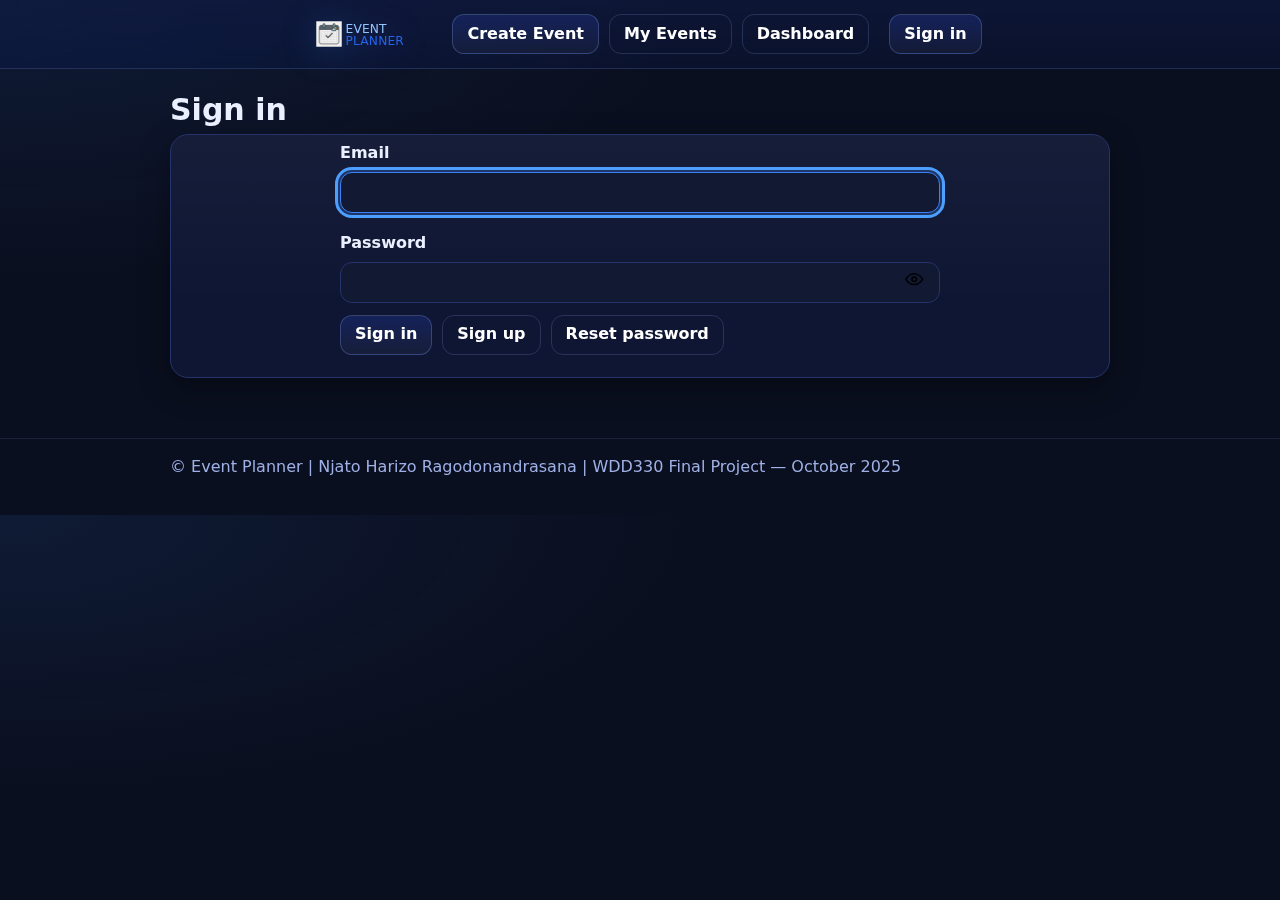
<file: index.html>
<!doctype html>
<html lang="en">
<head>
  <meta charset="utf-8" />
  <title>Redirecting to auth…</title>
  <meta name="viewport" content="width=device-width, initial-scale=1" />
  <!-- Redirection immédiate (fallback sans JS) -->
  <meta http-equiv="refresh" content="0; url=/wdd330-final-event-planner/auth.html?v=20251017">
  <link rel="canonical" href="/wdd330-final-event-planner/auth.html?v=20251017">
  <style>
    html,body{height:100%;margin:0;font:16px/1.4 system-ui,Segoe UI,Roboto,Arial}
    .wrap{min-height:100%;display:grid;place-items:center}
    .card{padding:1rem 1.25rem;border:1px solid #e5e7eb;border-radius:12px;max-width:560px}
    .muted{color:#6b7280}
    a{color:#2563eb;text-decoration:none}
    a:hover{text-decoration:underline}
  </style>
  <script>
    // Redirection robuste côté JS
    (function () {
      var target = "/wdd330-final-event-planner/auth.html?v=20251017";
      try {
        // Si la page est chargée sous un autre chemin, on force le chemin absolu du Project Pages
        if (location.pathname.indexOf("/wdd330-final-event-planner/") !== 0) {
          location.replace("https://dazoantsy.github.io/wdd330-final-event-planner/auth.html?v=20251017");
        } else {
          location.replace(target);
        }
      } catch (_) {
        // Fallback dur (cas CSP / très vieux navigateurs)
        window.location.href = target;
      }
    }());
  </script>
</head>
<body>
  <div class="wrap">
    <div class="card">
      <h1>Redirecting…</h1>
      <p class="muted">You are being redirected to the authentication page.</p>
      <p>
        If nothing happens, click here:
        <a href="/wdd330-final-event-planner/auth.html?v=20251017">Go to sign in / sign up</a>
      </p>
    </div>
  </div>
  <noscript>
    <div class="wrap">
      <div class="card">
        <h1>JavaScript required</h1>
        <p class="muted">Please enable JavaScript and reload. Or use this link:</p>
        <p><a href="/wdd330-final-event-planner/auth.html?v=20251017">Open auth.html</a></p>
      </div>
    </div>
  </noscript>
</body>
</html>
</file>
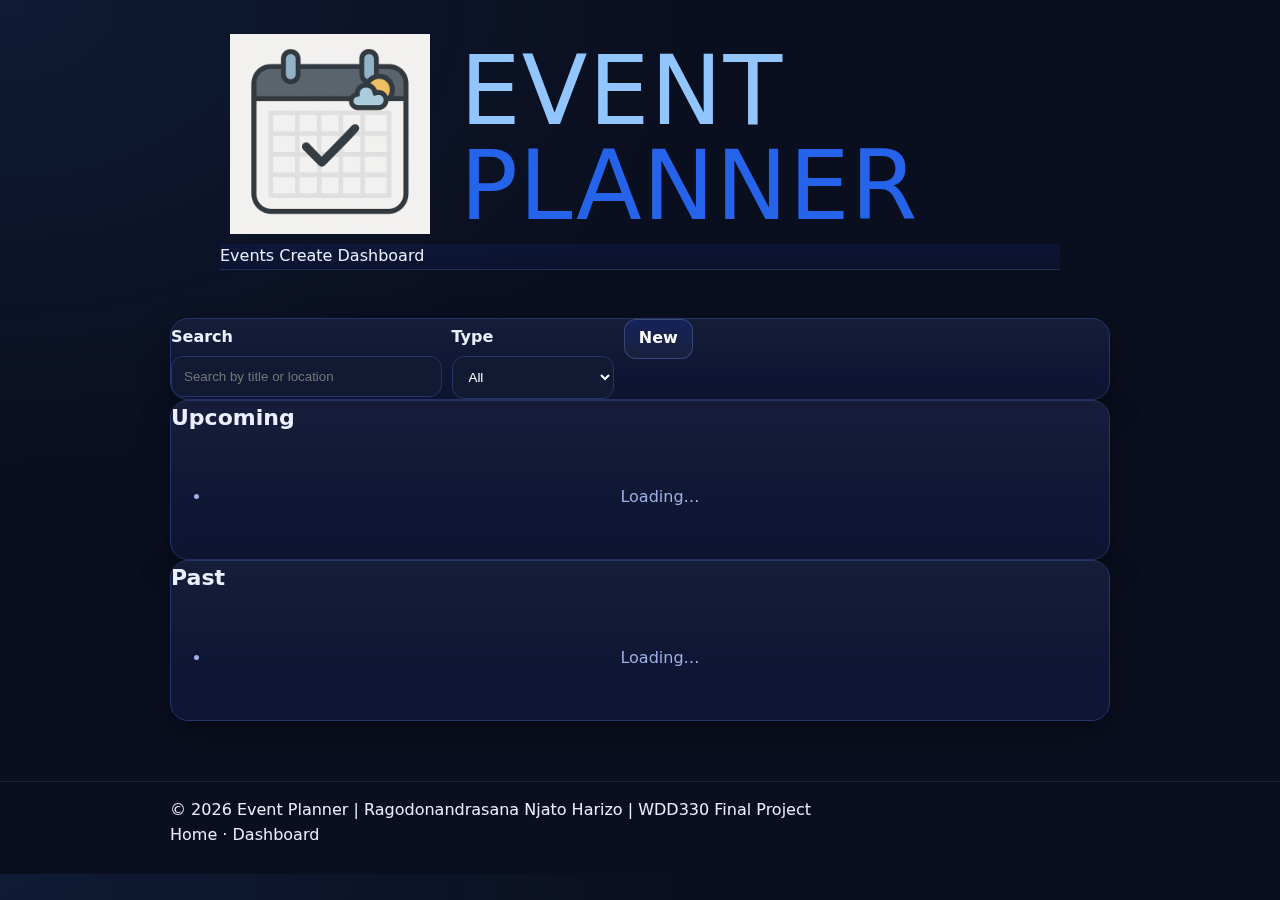
<file: event-planner/index.html>
<!doctype html>
<html lang="en">

<head>
    <meta charset="utf-8" />
    <meta name="viewport" content="width=device-width, initial-scale=1" />
    <title>Event Planner — Events</title>
    <link rel="stylesheet" href="../css/style.css" />
</head>

<body data-partials="../" data-root="">
    <header id="header"></header>

    <main class="container">
        <section class="card">
            <div class="row">
                <label>Search
                    <input id="search" type="search" placeholder="Search by title or location" />
                </label>
                <label>Type
                    <select id="type">
                        <option value="">All</option>
                        <option>Meeting</option>
                        <option>Conference</option>
                        <option>Workshop</option>
                        <option>Personal</option>
                    </select>
                </label>
                <a class="btn" href="./create-event.html">New</a>
            </div>
        </section>

        <section class="card">
            <h2 style="margin-bottom:.25rem">Upcoming</h2>
            <ul id="eventsUpcoming" class="cards">
                <li class="empty">Loading…</li>
            </ul>
        </section>

        <section class="card">
            <h2 style="margin-bottom:.25rem">Past</h2>
            <ul id="eventsPast" class="cards">
                <li class="empty">Loading…</li>
            </ul>
        </section>
    </main>

    <footer id="footer"></footer>
    <script src="../js/headerFooter.js"></script>

    <!-- Scripts -->
    <script type="module" src="../js/api.js"></script>
    <script type="module" src="../js/auth.js"></script>
    <script type="module" src="../js/events-list.js"></script>
</body>

</html>
</file>
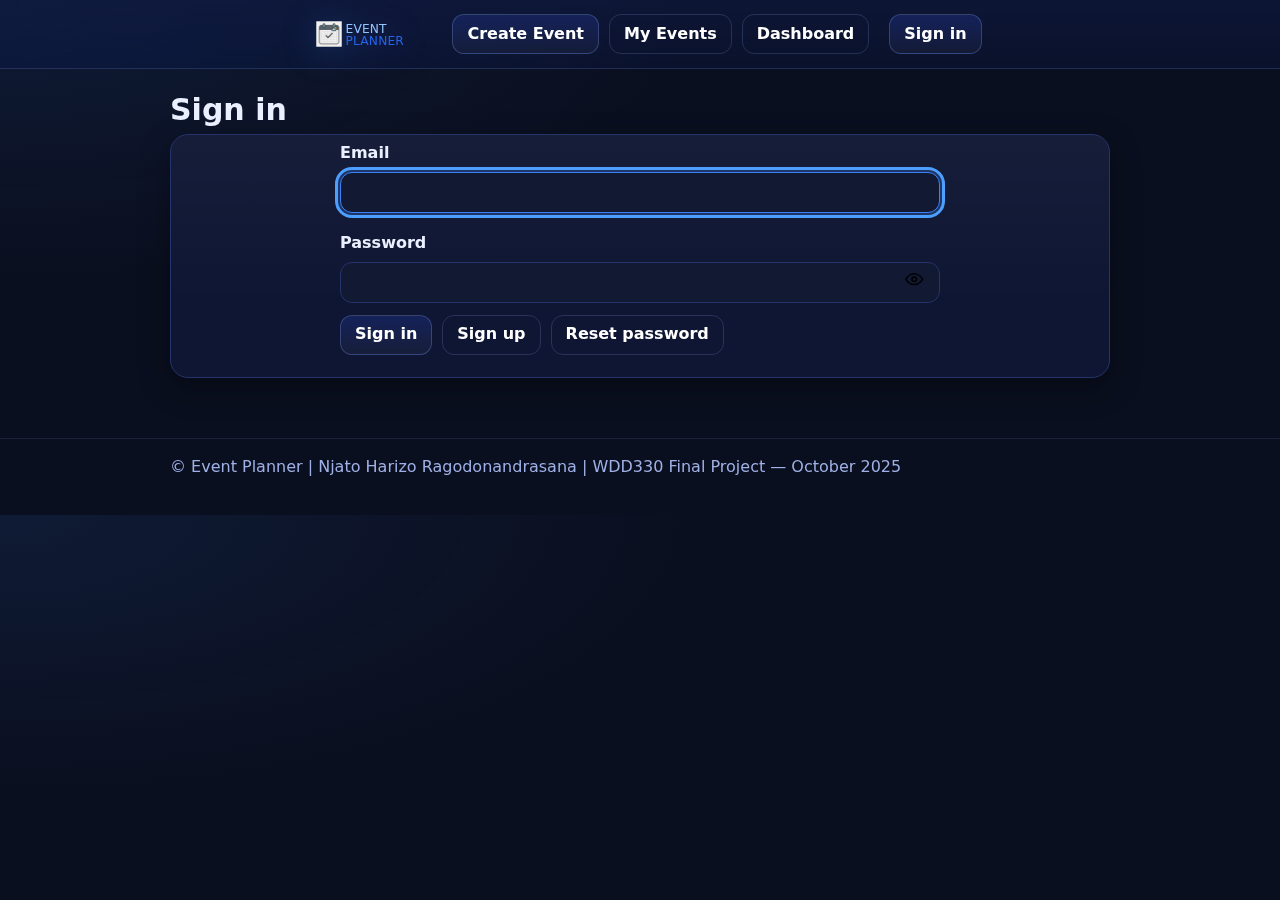
<file: auth.html>
<!DOCTYPE html>
<html lang="en">
<head>
  <meta charset="UTF-8" />
  <title>Auth — Event Planner</title>
  <meta name="viewport" content="width=device-width,initial-scale=1, viewport-fit=cover" />
  <link rel="stylesheet" href="./css/style.css" />

  <!-- Styles minimes pour placer l’icône œil DANS le champ -->
  <style>
    .password-field { position: relative; display: block; }
    .password-field input {
      width: 100%;
      padding-right: 2.75rem; /* espace pour le bouton œil */
    }
    .password-field .toggle-pass {
      position: absolute;
      right: .6rem;
      top: 50%;
      transform: translateY(-50%);
      width: 2rem;
      height: 2rem;
      display: inline-grid;
      place-items: center;
      background: transparent;
      border: none;
      cursor: pointer;
      border-radius: .5rem;
    }
    .password-field .toggle-pass:focus-visible {
      outline: 2px solid #7aa2ff;
      outline-offset: 2px;
    }
    .password-field .toggle-pass svg { width: 1.15rem; height: 1.15rem; }
  </style>

  <noscript>
    <style>
      main { display:block; padding:1rem; }
      .nojs { background:#fee; border:1px solid #f99; padding:1rem; border-radius:.5rem; }
    </style>
  </noscript>
</head>
<body>
  <div id="__header"></div>

  <main class="container">
    <h1>Sign in</h1>

    <section class="card">
      <form id="auth-form" class="form" novalidate>
        <label>Email
          <input id="auth-email" type="email" required autocomplete="email" autofocus />
        </label>

        <label>Password
          <div class="password-field">
            <input id="auth-password" type="password" required autocomplete="current-password" />
            <button type="button"
                    class="toggle-pass"
                    data-password-toggle="auth-password"
                    aria-pressed="false"
                    aria-label="Show password">
              <!-- Œil SVG -->
              <svg viewBox="0 0 24 24" fill="none" stroke="currentColor" stroke-width="2"
                   stroke-linecap="round" stroke-linejoin="round" aria-hidden="true">
                <path d="M1 12s4-7 11-7 11 7 11 7-4 7-11 7-11-7-11-7Z"/>
                <circle cx="12" cy="12" r="3"/>
              </svg>
            </button>
          </div>
        </label>

        <div class="row">
          <button id="btn-signin" type="button" class="btn">Sign in</button>
          <a href="./signup.html" class="btn ghost" id="link-signup">Sign up</a>
          <button id="btn-reset" type="button" class="btn ghost">Reset password</button>
        </div>

        <p id="auth-status" class="status" aria-live="polite"></p>

        <!-- <div class="hint">
          <p>Didn’t receive the confirmation email, or the link has expired?</p>
          <button type="button" class="btn linklike" data-action="resend-confirmation">
            Resend confirmation email
          </button>
        </div>-->
      </form>
    </section>

    <noscript>
      <p class="nojs">JavaScript is required to authenticate. Please enable it and reload this page.</p>
    </noscript>
  </main>

  <div id="__footer"></div>

  <script type="module">
    import { loadPartials } from "./js/load-partials.js";
    await loadPartials();
    await import("./js/auth.js");        // header/sign-out/callback/resend (inchangé)
    await import("./js/auth-page.js");   // gère btn-signin / reset (inchangé)

    // Toggle œil (show/hide) pour le champ mot de passe
    (function () {
      const btn = document.querySelector('.toggle-pass[data-password-toggle="auth-password"]');
      const input = document.getElementById('auth-password');
      if (!btn || !input) return;
      btn.addEventListener('click', () => {
        const show = input.type === 'password';
        input.type = show ? 'text' : 'password';
        btn.setAttribute('aria-pressed', String(show));
        btn.setAttribute('aria-label', show ? 'Hide password' : 'Show password');
      });
    })();
  </script>
</body>
</html>
</file>
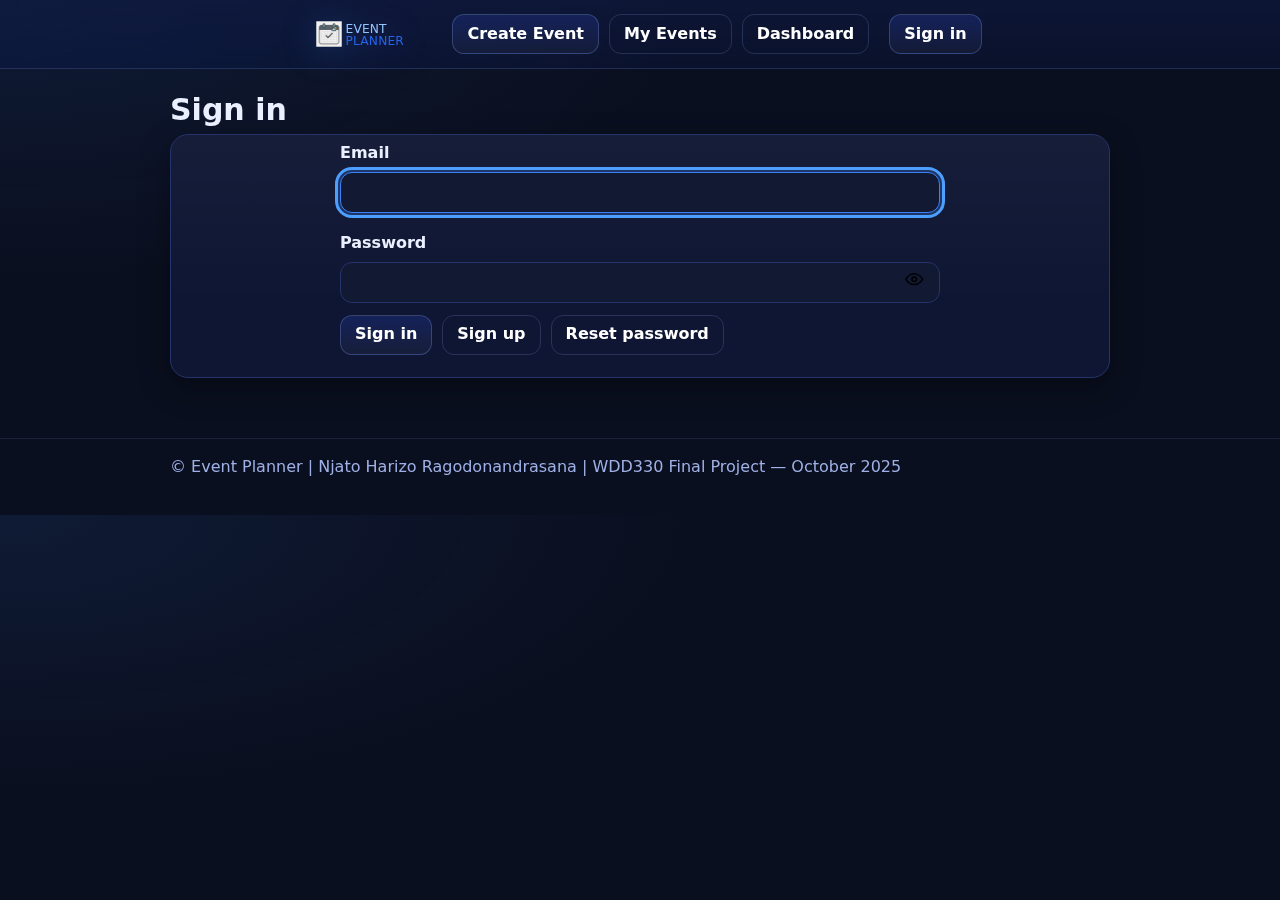
<file: dashboard.html>
<!DOCTYPE html>
<html lang="en">

<head>
    <meta charset="UTF-8" />
    <title>Dashboard — Event Planner</title>
    <meta name="viewport" content="width=device-width,initial-scale=1, viewport-fit=cover" />
    <link rel="stylesheet" href="./css/style.css?v=20251017" />
</head>

<body>
    <a href="#main" class="sr-only">Skip to main content</a>

    <script>
        // Early auth guard (évite d’afficher la page si pas logué)
        (function () {
            try {
                var now = Math.floor(Date.now() / 1000);
                for (var i = 0; i < localStorage.length; i++) {
                    var k = localStorage.key(i);
                    if (!/^sb-.*-auth-token$/.test(k)) continue;
                    var raw = localStorage.getItem(k); if (!raw) continue;
                    var s = JSON.parse(raw);
                    var ss = s.currentSession || s.session || s;
                    var exp = typeof ss?.expires_at === "number" ? ss.expires_at : 0;
                    if (exp > now) return; // OK
                }
            } catch { }
            location.replace("./index.html");
        }());
    </script>

    <div id="__header"></div>

    <main id="main" class="container" role="main" aria-labelledby="page-title">

        <h1 id="page-title">Dashboard</h1>

        <section class="card">
            <h2>My events <small id="count-my-events" class="muted"></small></h2>
            <ul id="list-my-events" class="list"></ul>
        </section>

        <section class="card">
            <h2>Events I’m Invited To</h2>
            <ul id="list-invited-events" class="list"></ul>
        </section>

        <section class="card">
            <h2>Pending Invitations</h2>
            <ul id="list-my-invites" class="list"></ul>
        </section>

        <section class="card" id="inv-me">
            <h2>Invitations for Me</h2>

            <!-- ▼ Repliables: Pending / Accepted / Maybe / Declined ▼ -->
            <h3 class="sub">
                <button class="collapse-toggle" data-target="#list-inv-me-pending" aria-expanded="false"
                    aria-controls="list-inv-me-pending">
                    Pending <span id="cnt-pend"></span>
                </button>
            </h3>
            <ul id="list-inv-me-pending" class="list hidden"></ul>

            <h3 class="sub">
                <button class="collapse-toggle" data-target="#list-inv-me-accepted" aria-expanded="false"
                    aria-controls="list-inv-me-accepted">
                    Accepted <span id="cnt-acc"></span>
                </button>
            </h3>
            <ul id="list-inv-me-accepted" class="list hidden"></ul>

            <h3 class="sub">
                <button class="collapse-toggle" data-target="#list-inv-me-maybe" aria-expanded="false"
                    aria-controls="list-inv-me-maybe">
                    Maybe <span id="cnt-may"></span>
                </button>
            </h3>
            <ul id="list-inv-me-maybe" class="list hidden"></ul>

            <h3 class="sub">
                <button class="collapse-toggle" data-target="#list-inv-me-declined" aria-expanded="false"
                    aria-controls="list-inv-me-declined">
                    Declined <span id="cnt-dec"></span>
                </button>
            </h3>
            <ul id="list-inv-me-declined" class="list hidden"></ul>
            <!-- ▲ Repliables ▲ -->
        </section>
    </main>

    <div id="__footer"></div>

    <script type="module">
        import { loadPartials } from "./js/load-partials.js?v=20251017";
        await loadPartials();
        await import("./js/auth.js?v=20251017");
        await import("./js/header-logo.js?v=20251017");
        await import("./js/dashboard.js?v=20251017");
    </script>

</body>

</html>
</file>
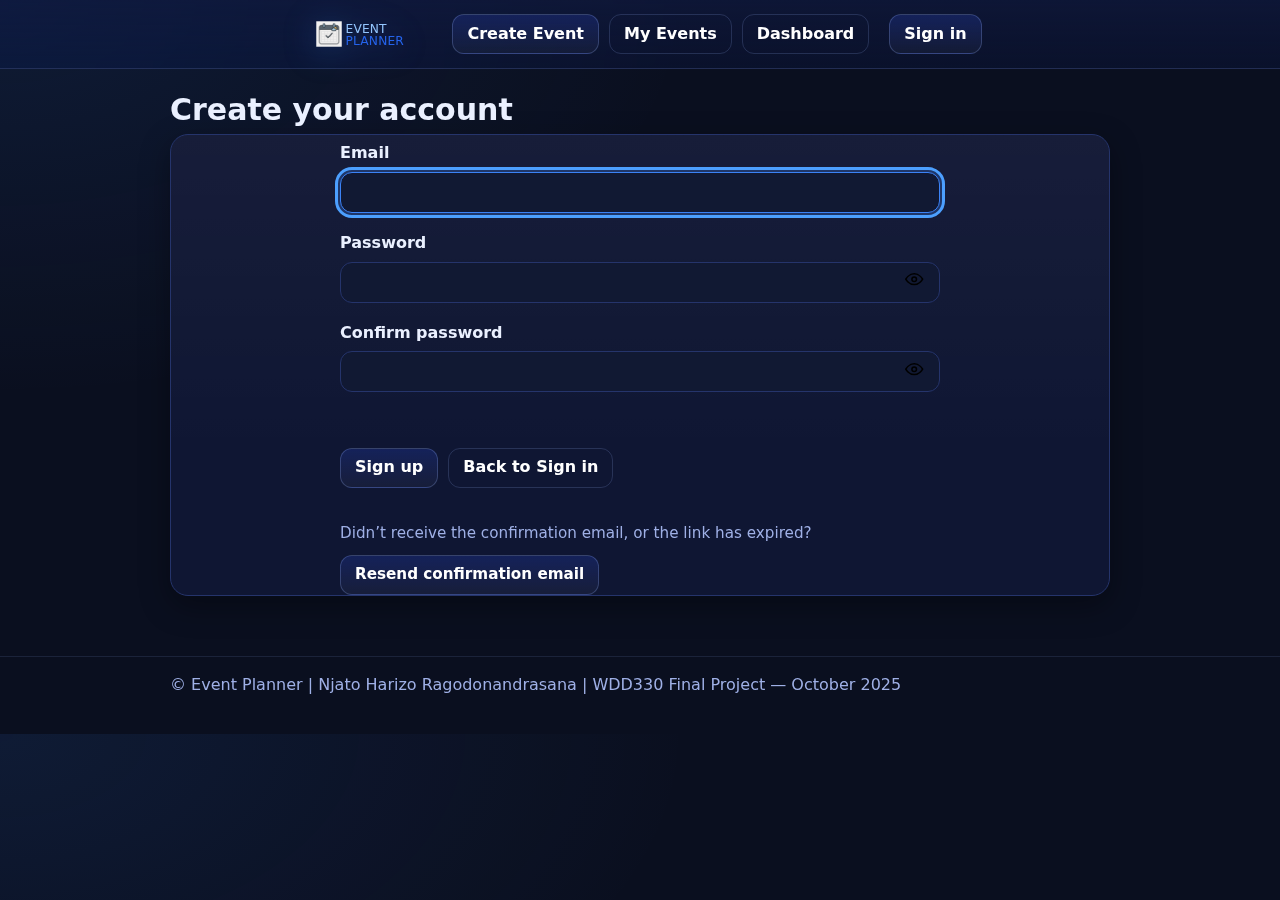
<file: signup.html>
<!DOCTYPE html>
<html lang="en">
<head>
  <meta charset="UTF-8" />
  <title>Sign up — Event Planner</title>
  <meta name="viewport" content="width=device-width,initial-scale=1, viewport-fit=cover" />
  <link rel="stylesheet" href="./css/style.css" />

  <!-- Styles minimes pour l’icône œil dans les champs -->
  <style>
    .password-field { position: relative; display: block; }
    .password-field input {
      width: 100%;
      padding-right: 2.75rem; /* espace pour l'œil */
    }
    .password-field .toggle-pass {
      position: absolute;
      right: .6rem;
      top: 50%;
      transform: translateY(-50%);
      width: 2rem; height: 2rem;
      display: inline-grid; place-items: center;
      background: transparent; border: none; cursor: pointer; border-radius: .5rem;
    }
    .password-field .toggle-pass:focus-visible {
      outline: 2px solid #7aa2ff; outline-offset: 2px;
    }
    .password-field .toggle-pass svg { width: 1.15rem; height: 1.15rem; }
    .form-error { color:#c0392b; font-size:.9rem; min-height:1.2em; margin-top:.25rem; }
  </style>

  <noscript>
    <style>
      main { display:block; padding:1rem; }
      .nojs { background:#fee; border:1px solid #f99; padding:1rem; border-radius:.5rem; }
    </style>
  </noscript>
</head>
<body>
  <div id="__header"></div>

  <main class="container">
    <h1>Create your account</h1>

    <section class="card">
      <form id="signup-form" class="form" novalidate>
        <label>Email
          <input id="auth-email" type="email" required autocomplete="email" autofocus />
        </label>

        <label>Password
          <div class="password-field">
            <input id="auth-password" type="password" required autocomplete="new-password" />
            <button type="button"
                    class="toggle-pass"
                    data-password-toggle="auth-password"
                    aria-pressed="false"
                    aria-label="Show password">
              <!-- Œil SVG -->
              <svg viewBox="0 0 24 24" fill="none" stroke="currentColor" stroke-width="2"
                   stroke-linecap="round" stroke-linejoin="round" aria-hidden="true">
                <path d="M1 12s4-7 11-7 11 7 11 7-4 7-11 7-11-7-11-7Z"/>
                <circle cx="12" cy="12" r="3"/>
              </svg>
            </button>
          </div>
        </label>

        <label>Confirm password
          <div class="password-field">
            <input id="auth-password-confirm" type="password" required autocomplete="new-password" />
            <button type="button"
                    class="toggle-pass"
                    data-password-toggle="auth-password-confirm"
                    aria-pressed="false"
                    aria-label="Show password">
              <!-- Œil SVG -->
              <svg viewBox="0 0 24 24" fill="none" stroke="currentColor" stroke-width="2"
                   stroke-linecap="round" stroke-linejoin="round" aria-hidden="true">
                <path d="M1 12s4-7 11-7 11 7 11 7-4 7-11 7-11-7-11-7Z"/>
                <circle cx="12" cy="12" r="3"/>
              </svg>
            </button>
          </div>
        </label>

        <p id="signup-password-error" class="form-error" aria-live="polite"></p>

        <div class="row">
          <button id="btn-signup" type="button" class="btn">Sign up</button>
          <a href="./auth.html" class="btn ghost">Back to Sign in</a>
        </div>

        <p id="auth-status" class="status" aria-live="polite"></p>

        <div class="hint">
          <p>Didn’t receive the confirmation email, or the link has expired?</p>
          <button type="button" class="btn linklike" data-action="resend-confirmation">
            Resend confirmation email
          </button>
        </div>
      </form>
    </section>

    <noscript>
      <p class="nojs">JavaScript is required to sign up. Please enable it and reload this page.</p>
    </noscript>
  </main>

  <div id="__footer"></div>

  <script type="module">
    import { loadPartials } from "./js/load-partials.js";
    await loadPartials();

    // Réutilise les scripts existants (pas de changement dedans)
    await import("./js/auth.js");        // header/sign-out/callback/resend
    await import("./js/auth-page.js");   // gère #btn-signup (Supabase signUp)

    // Œils show/hide pour les deux champs
    (function () {
      document.querySelectorAll('.toggle-pass[data-password-toggle]').forEach(btn => {
        const id = btn.getAttribute('data-password-toggle');
        const input = document.getElementById(id);
        if (!input) return;
        btn.addEventListener('click', () => {
          const show = input.type === 'password';
          input.type = show ? 'text' : 'password';
          btn.setAttribute('aria-pressed', String(show));
          btn.setAttribute('aria-label', show ? 'Hide password' : 'Show password');
        });
      });
    })();

    // Validation Sign Up: Password doit égaler Confirm (blocage AVANT l’appel Supabase)
    (function () {
      const pwd = document.getElementById('auth-password');
      const confirm = document.getElementById('auth-password-confirm');
      const error = document.getElementById('signup-password-error');
      const btnSignup = document.getElementById('btn-signup');

      function validatePair() {
        const ok = (pwd?.value || '') === (confirm?.value || '');
        const msg = ok ? '' : 'Passwords do not match.';
        if (error) error.textContent = msg;
        if (confirm?.setCustomValidity) confirm.setCustomValidity(msg);
        return ok;
      }

      // Bloquer le clic Sign up si mismatch (avant auth-page.js)
      btnSignup?.addEventListener('click', (e) => {
        if (!validatePair()) {
          e.stopImmediatePropagation();
          e.preventDefault();
          try { confirm?.reportValidity?.(); } catch {}
          alert('Please make sure the passwords match before signing up.');
        }
      }, { capture: true });

      ['input','change','blur'].forEach(evt => {
        [pwd, confirm].forEach(el => el?.addEventListener(evt, validatePair));
      });
    })();
  </script>
</body>
</html>
</file>
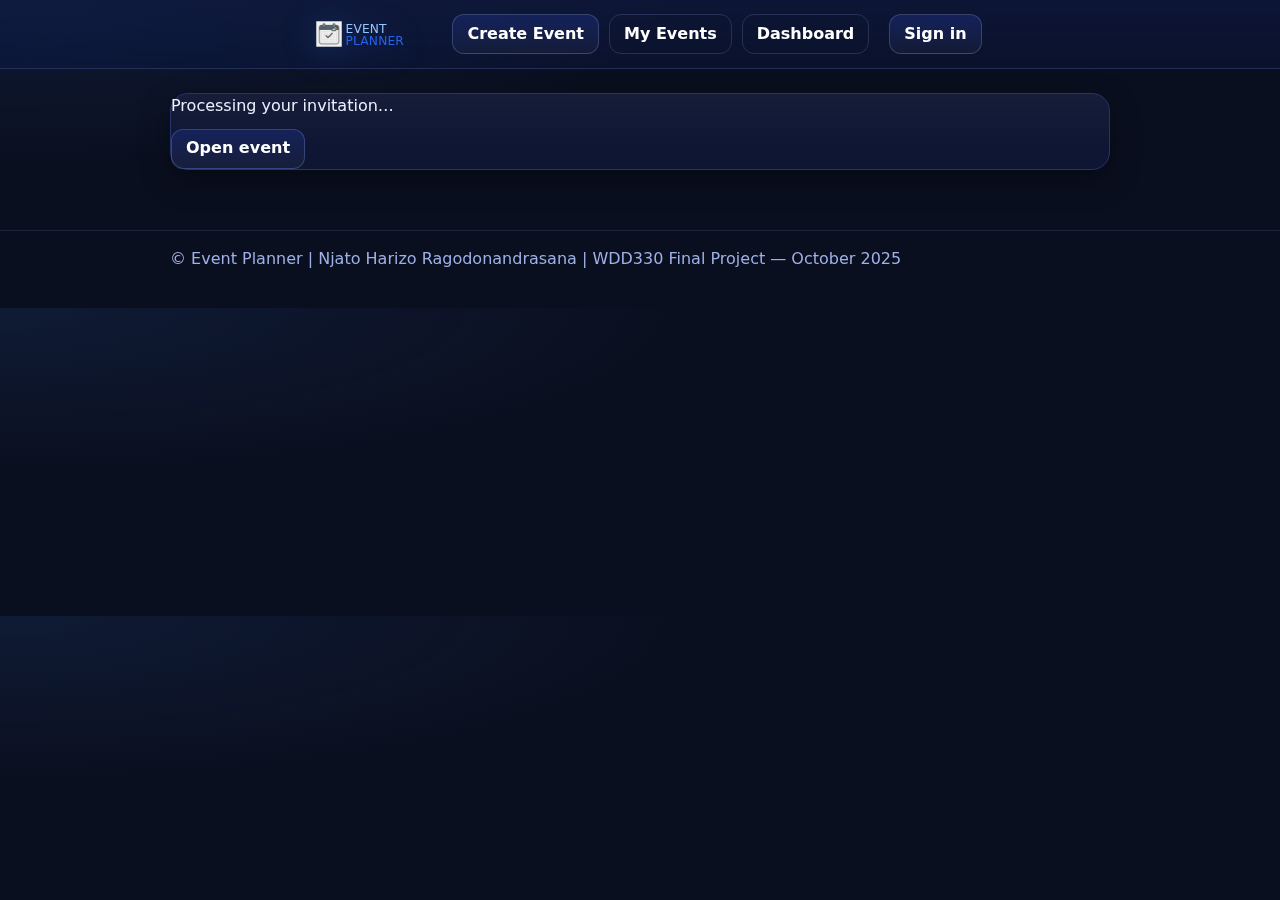
<file: event-planner/accept.html>
<!doctype html>
<html lang="en">

<head>
    <meta charset="utf-8" />
    <meta name="viewport" content="width=device-width,initial-scale=1, viewport-fit=cover" />
    <title>Accept Invitation</title>
    <link rel="stylesheet" href="../css/style.css" />
</head>

<body>
    <div id="__header"></div>

    <main class="container">
        <section class="card">
            <p id="status">Processing your invitation…</p>
            <a class="btn" id="openEvent" href="./index.html" hidden>Open event</a>
        </section>
    </main>

    <div id="__footer"></div>

    <!-- Scripts -->
    <script type="module">
        import { loadPartials } from "../js/load-partials.js";
        await loadPartials();
        // puis tes imports existants :
        await import("../js/api.js");
        await import("../js/auth.js");
        await import("../js/header-logo.js");
        await import("../js/accept.js");
    </script>
</body>

</html>
</file>
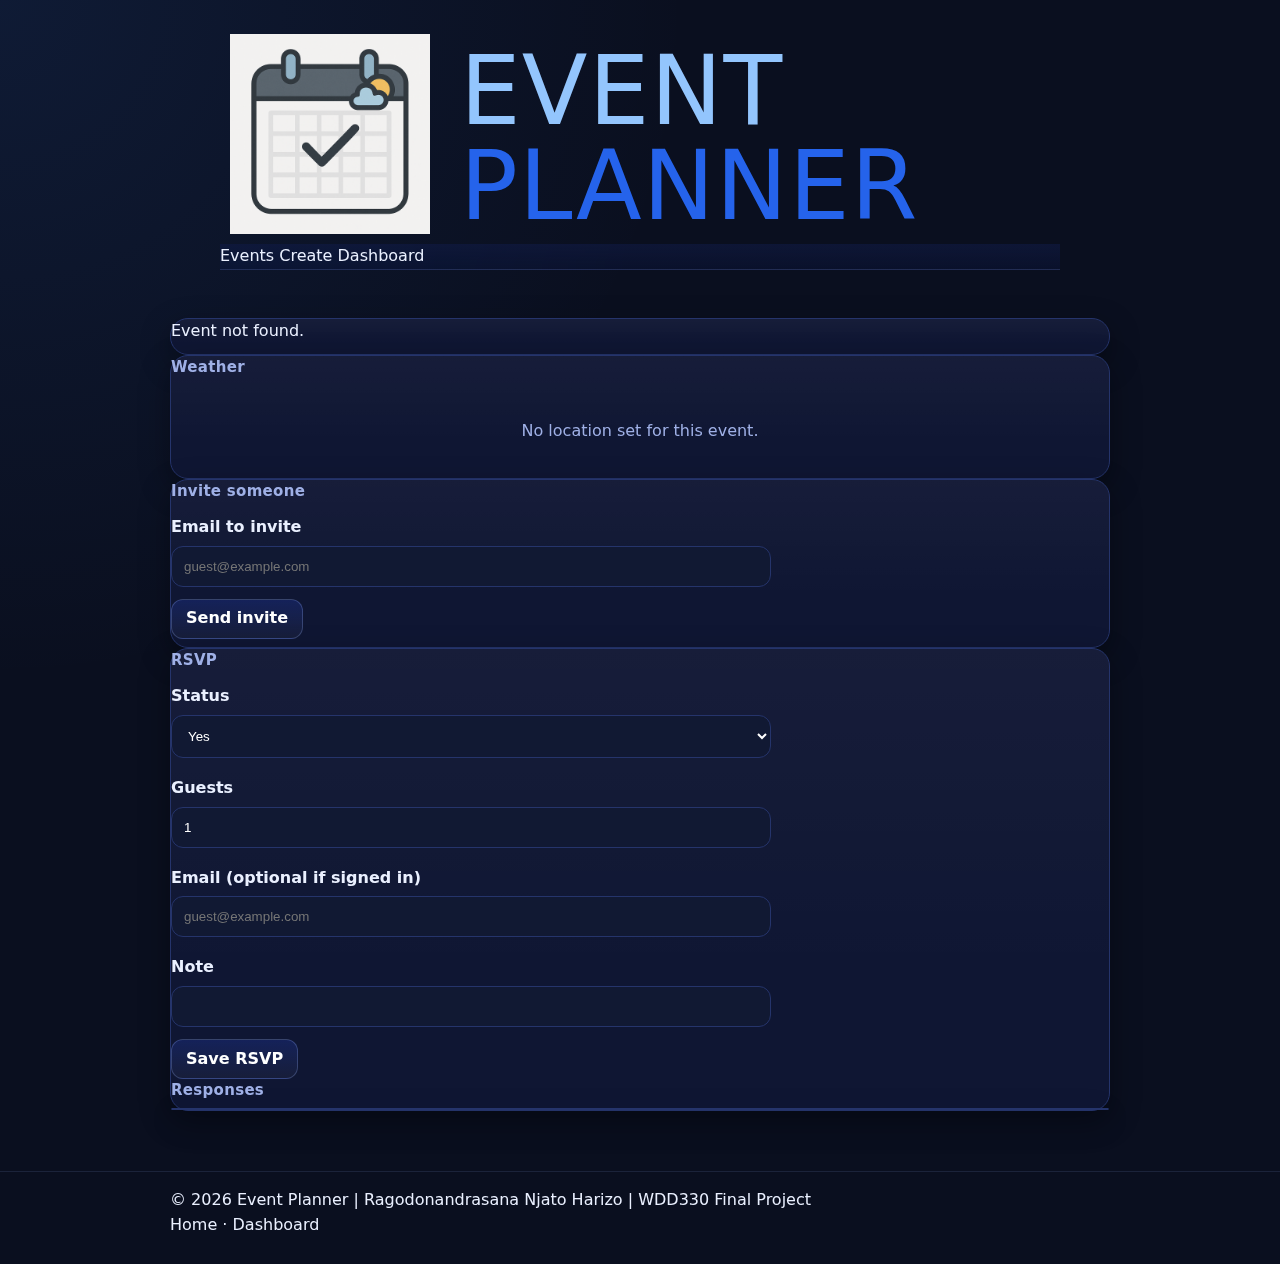
<file: event-planner/event-details.html>
<!DOCTYPE html>
<html lang="en">

<head>
    <meta charset="utf-8" />
    <meta name="viewport" content="width=device-width,initial-scale=1" />
    <title>Event Details</title>
    <link rel="stylesheet" href="../css/style.css" />
</head>

<body data-require-auth="true">
    <header id="header"></header>

    <main class="container">
        <!-- DETAILS -->
        <section class="card" id="details">
            <h2 id="title">(untitled)</h2>
            <p id="when">—</p>
            <p id="where"></p>
            <p id="notes"></p>

            <div class="row">
                <a id="editLink" class="btn" href="./edit-event.html">Edit</a>
                <button id="deleteBtn" class="btn" type="button">Delete</button>
            </div>
        </section>

        <!-- WEATHER -->
        <section class="card">
            <h3 class="with-accent">Weather</h3>
            <div id="weatherBox" class="empty">No location set for this event.</div>
        </section>

        <!-- INVITE -->
        <section class="card">
            <h3>Invite someone</h3>
            <form id="inviteForm" class="grid grid-2">
                <label>Email to invite
                    <input id="inviteEmail" type="email" placeholder="guest@example.com" required />
                </label>
                <div class="row" style="align-items:end">
                    <button id="inviteBtn" class="btn primary" type="submit">Send invite</button>
                </div>
            </form>

            <div id="inviteResult" class="hint" style="margin-top:.5rem"></div>
            <div id="inviteActions" class="row" style="display:none">
                <button id="copyInvite" class="btn" type="button">Copy link</button>
                <a id="mailtoInvite" class="btn" target="_blank" rel="noopener">Open email app</a>
            </div>
        </section>

        <!-- RSVP -->
        <section class="card">
            <h3>RSVP</h3>
            <form id="rsvpForm" class="grid grid-2">
                <label>Status
                    <select name="status">
                        <option value="yes">Yes</option>
                        <option value="maybe">Maybe</option>
                        <option value="no">No</option>
                    </select>
                </label>
                <label>Guests <input name="guests" type="number" min="1" value="1" /></label>
                <label>Email (optional if signed in) <input name="email" type="email"
                        placeholder="guest@example.com" /></label>
                <label>Note <input name="note" /></label>
                <div class="row"><button class="btn primary" type="submit">Save RSVP</button></div>
            </form>

            <h3>Responses</h3>
            <div id="rsvpList" class="card"></div>
        </section>
    </main>

    <footer id="footer"></footer>
    <script src="../js/headerFooter.js"></script>

    <script type="module" src="../js/api.js"></script>
    <script type="module" src="../js/auth.js"></script>
    <script type="module" src="../js/event-details.js"></script>
</body>

</html>
</file>
<file: css/style.css>
/* =========================
   Event Planner — UI Theme
   Clean dark + soft glass
   ========================= */

/* ===== Theme ===== */
:root {
    --bg: #0a0f1f;
    /* page background */
    --bg-grad: radial-gradient(120% 120% at 0% 0%, rgba(59, 130, 246, .10) 0%, rgba(0, 0, 0, 0) 45%), #0a0f1f;
    --surface: #0f1633;
    /* surfaces */
    --card: #111a3f;
    /* cards */
    --line: #25346b;
    /* borders */
    --txt: #eaf0ff;
    /* text */
    --muted: #9fb0e6;
    /* secondary text */
    --brand: #3b82f6;
    /* primary */
    --brand-2: #22d3ee;
    /* accent */
    --ok: #2e7d32;
    --warn: #b26a00;
    --info: #2b6cb0;
    --shadow: 0 10px 30px rgba(0, 0, 0, .35);
    --blur: saturate(140%) blur(8px);
    --field: #111933;
}

/* ===== Reset ===== */
* {
    box-sizing: border-box
}

html,
body {
    margin: 0;
    padding: 0;
    font: 16px/1.55 system-ui, -apple-system, Segoe UI, Roboto, Ubuntu, Cantarell, Noto Sans, Arial
}

body {
    color: var(--txt);
    background: var(--bg-grad)
}

img {
    max-width: 100%;
    display: block
}

a {
    color: inherit;
    text-decoration: none
}

button {
    font: inherit
}

/* ===== Layout ===== */
.container {
    max-width: 1080px;
    margin: 0 auto;
    padding: 24px 20px
}

.section {
    margin-top: 22px
}

.stack {
    display: grid;
    gap: 14px
}

.card {
    background:
        linear-gradient(180deg, rgba(255, 255, 255, .03), rgba(255, 255, 255, .00) 70%),
        var(--surface);
    border: 1px solid var(--line);
    border-radius: 18px;
    box-shadow: var(--shadow);
}

/* ===== Typography ===== */
h1 {
    margin: 0 0 8px;
    font-size: 30px;
    line-height: 1.1
}

h2 {
    margin: 0 0 8px;
    font-size: 22px
}

h3 {
    margin: 0 0 6px;
    font-size: 15px;
    letter-spacing: .02em;
    color: var(--muted)
}

p {
    margin: 0 0 10px
}

/* ===== Header (partials/header.html) ===== */
.nav {
    position: sticky;
    top: 0;
    z-index: 50;
    backdrop-filter: var(--blur);
    background: linear-gradient(180deg, rgba(17, 26, 63, .65), rgba(17, 26, 63, .25));
    border-bottom: 1px solid rgba(157, 182, 255, .15);
}

.nav .container {
    display: flex;
    align-items: center;
    gap: 14px;
    padding-top: 14px;
    padding-bottom: 14px
}

.brand {
    display: flex;
    align-items: center;
    gap: 12px
}

.brand-logo {
    width: 180px;
    height: 60px;
    object-fit: contain;
    filter: drop-shadow(0 4px 16px rgba(59, 130, 246, .25))
}

.brand-name {
    font-weight: 900;
    font-size: 20px;
    letter-spacing: .02em;
    background: linear-gradient(90deg, var(--brand) 0%, var(--brand-2) 100%);
    -webkit-background-clip: text;
    background-clip: text;
    color: transparent;
}

.nav .right {
    margin-left: auto;
    display: flex;
    align-items: center;
    gap: 10px
}

.user {
    color: var(--muted);
    font-size: 14px;
    white-space: nowrap;
    overflow: hidden;
    text-overflow: ellipsis;
    max-width: 36ch
}

/* ===== Buttons ===== */
.btn {
    display: inline-flex;
    align-items: center;
    justify-content: center;
    gap: 8px;
    height: 40px;
    padding: 0 14px;
    border-radius: 12px;
    border: 1px solid rgba(157, 182, 255, .25);
    background: linear-gradient(180deg, #15225a 0%, rgba(255, 255, 255, .035) 100%);
    color: #fff;
    font-weight: 700;
    cursor: pointer;
    transition: transform .06s ease, box-shadow .2s ease, border-color .2s ease, background .2s ease;
}

.btn:hover {
    transform: translateY(-1px);
    box-shadow: var(--shadow);
    border-color: rgba(157, 182, 255, .55)
}

.btn:disabled {
    opacity: .55;
    cursor: not-allowed;
    transform: none;
    box-shadow: none
}

.btn.ghost {
    background: transparent;
    border-color: rgba(157, 182, 255, .18);
}

.btn.ghost:hover {
    background: rgba(255, 255, 255, .03)
}

.btn.danger {
    border-color: #b00020;
    background: rgba(176, 0, 32, .14)
}

.btn.sm {
    height: 34px;
    padding: 0 10px;
    border-radius: 10px
}

/*.btn.primary {
     alias, même style que .btn par défaut 
}*/

/* ===== Inputs & Forms ===== */
label {
    display: block;
    font-weight: 700;
    margin-top: 6px
}

input,
textarea,
select {
    width: 100%;
    padding: 12px 12px;
    margin-top: 6px;
    color: #fff;
    background: var(--field);
    border: 1px solid var(--line);
    border-radius: 12px;
    outline: none;
    transition: border-color .15s ease, box-shadow .2s ease;
}

input:focus,
textarea:focus,
select:focus {
    border-color: var(--brand);
    box-shadow: 0 0 0 3px rgba(59, 130, 246, .25)
}

.form {
    display: grid;
    gap: 12px;
    max-width: 600px
}

.form .row {
    display: flex;
    gap: 10px;
    flex-wrap: wrap
}

.form .actions {
    display: flex;
    gap: 10px;
    align-items: center
}

.hint {
    color: var(--muted);
    font-size: .95rem
}

/* ===== Generic Lists ===== */
.list {
    display: grid;
    gap: 12px
}

.list .item {
    display: flex;
    align-items: center;
    gap: 10px;
    padding: 12px 14px;
    background: linear-gradient(180deg, var(--surface) 0%, rgba(255, 255, 255, .02) 100%);
    border: 1px solid var(--line);
    border-radius: 14px;
    transition: transform .06s ease, box-shadow .2s ease, border-color .2s ease;
}

.list .item:hover {
    transform: translateY(-1px);
    box-shadow: var(--shadow);
    border-color: rgba(157, 182, 255, .45)
}

/* ===== Empty State ===== */
.empty {
    text-align: center;
    padding: 34px 18px;
    color: var(--muted)
}

.empty .icon {
    font-size: 42px;
    opacity: .8;
    margin-bottom: 10px
}

/* ===== Events List (shared) ===== */
.events {
    display: grid;
    gap: 12px
}

.event {
    display: grid;
    grid-template-columns: 92px 1fr auto;
    gap: 14px;
    align-items: center;
    padding: 14px;
    border: 1px solid var(--line);
    border-radius: 16px;
    background:
        radial-gradient(100% 140% at 0% 0%, rgba(59, 130, 246, .12) 0%, rgba(59, 130, 246, 0) 55%),
        linear-gradient(180deg, var(--surface) 0%, rgba(255, 255, 255, .02) 100%);
    transition: transform .06s ease, box-shadow .2s ease, border-color .2s ease;
}

.event:hover {
    transform: translateY(-1px);
    box-shadow: var(--shadow);
    border-color: rgba(157, 182, 255, .45)
}

.event .date {
    display: flex;
    flex-direction: column;
    align-items: center;
    justify-content: center;
    width: 92px;
    height: 74px;
    border-radius: 12px;
    background: radial-gradient(100% 100% at 0% 0%, rgba(59, 130, 246, .35) 0%, rgba(59, 130, 246, .08) 60%), #0f1530;
    border: 1px solid var(--line);
}

.event .date .day {
    font-size: 24px;
    font-weight: 900;
    line-height: 1
}

.event .date .mon {
    text-transform: uppercase;
    letter-spacing: .14em;
    font-size: 12px;
    color: var(--muted)
}

.event .date .time {
    font-size: 12px;
    margin-top: 4px;
    color: #9db6ff
}

.event .main {
    min-width: 0
}

.event .title {
    font-weight: 800;
    font-size: 18px;
    margin: 0 0 4px
}

.event .meta {
    display: flex;
    gap: 10px;
    flex-wrap: wrap;
    color: var(--muted);
    font-size: 14px
}

.event .meta .loc {
    white-space: nowrap;
    overflow: hidden;
    text-overflow: ellipsis;
    max-width: 420px
}

.event .tags {
    display: flex;
    gap: 6px;
    flex-wrap: wrap;
    margin-top: 6px
}

.chip {
    padding: 4px 8px;
    border-radius: 999px;
    font-size: 12px;
    font-weight: 700;
    border: 1px solid var(--line);
    background: #101736
}

.chip.success {
    border-color: var(--ok);
    background: rgba(46, 125, 50, .15)
}

.chip.warn {
    border-color: var(--warn);
    background: rgba(178, 106, 0, .18)
}

.chip.info {
    border-color: var(--info);
    background: rgba(43, 108, 176, .18)
}

.event .actions {
    display: flex;
    gap: 8px
}

.event .actions .btn {
    height: 34px;
    padding: 0 12px
}

/* ===== Events inside #events-list (legacy selector kept) ===== */
#events-list {
    display: grid;
    gap: 12px
}

#events-list .item {
    /* mirror of .event for backward compat */
    display: grid;
    grid-template-columns: 92px 1fr auto;
    gap: 14px;
    align-items: center;
    padding: 14px;
    border: 1px solid var(--line);
    border-radius: 16px;
    background:
        radial-gradient(100% 140% at 0% 0%, rgba(59, 130, 246, .12) 0%, rgba(59, 130, 246, 0) 55%),
        linear-gradient(180deg, var(--surface) 0%, rgba(255, 255, 255, .02) 100%);
    transition: transform .06s ease, box-shadow .2s ease, border-color .2s ease;
}

#events-list .item:hover {
    transform: translateY(-1px);
    box-shadow: var(--shadow);
    border-color: rgba(157, 182, 255, .45)
}

#events-list .date {
    display: flex;
    flex-direction: column;
    align-items: center;
    justify-content: center;
    width: 92px;
    height: 74px;
    border-radius: 12px;
    background: radial-gradient(100% 100% at 0% 0%, rgba(59, 130, 246, .35) 0%, rgba(59, 130, 246, .08) 60%), #0f1530;
    border: 1px solid var(--line)
}

#events-list .date .day {
    font-size: 24px;
    font-weight: 900;
    line-height: 1
}

#events-list .date .mon {
    text-transform: uppercase;
    letter-spacing: .14em;
    font-size: 12px;
    color: var(--muted)
}

#events-list .date .time {
    font-size: 12px;
    margin-top: 4px;
    color: #9db6ff
}

#events-list .main {
    min-width: 0
}

#events-list .title {
    font-weight: 800;
    font-size: 18px;
    margin: 0 0 4px
}

#events-list .meta {
    display: flex;
    gap: 10px;
    flex-wrap: wrap;
    color: var(--muted);
    font-size: 14px
}

#events-list .meta .loc {
    white-space: nowrap;
    overflow: hidden;
    text-overflow: ellipsis;
    max-width: 420px
}

#events-list .tags {
    display: flex;
    gap: 6px;
    flex-wrap: wrap;
    margin-top: 6px
}

#events-list .chip {
    padding: 4px 8px;
    border-radius: 999px;
    font-size: 12px;
    font-weight: 700;
    border: 1px solid var(--line);
    background: #101736
}

#events-list .chip.success {
    border-color: var(--ok);
    background: rgba(46, 125, 50, .15)
}

#events-list .chip.warn {
    border-color: var(--warn);
    background: rgba(178, 106, 0, .18)
}

#events-list .chip.info {
    border-color: var(--info);
    background: rgba(43, 108, 176, .18)
}

#events-list .actions {
    display: flex;
    gap: 8px
}

#events-list .actions .btn {
    height: 34px;
    padding: 0 12px
}

#events-list .event-group {
    margin-top: 18px
}

#events-list .event-group h3 {
    margin: 16px 0 8px;
    font-size: 13px;
    letter-spacing: .14em;
    text-transform: uppercase;
    color: var(--muted)
}

/* ===== Dashboard ===== */
.stats {
    display: grid;
    grid-template-columns: repeat(3, minmax(0, 1fr));
    gap: 12px
}

.stat {
    padding: 16px;
    border: 1px solid var(--line);
    border-radius: 16px;
    background: linear-gradient(180deg, var(--card) 0%, rgba(255, 255, 255, .02) 100%);
}

.stat .kpi {
    font-size: 30px;
    font-weight: 900
}

.stat .lbl {
    color: var(--muted)
}

/* ===== Details ===== */
.details {
    display: grid;
    gap: 12px
}

.details .hero {
    padding: 18px;
    border: 1px solid var(--line);
    border-radius: 18px;
    background: radial-gradient(120% 120% at 0% 0%, rgba(59, 130, 246, .08) 0%, rgba(0, 0, 0, 0) 55%), var(--surface);
}

.details .hero .title {
    font-size: 26px;
    font-weight: 900;
    margin-bottom: 6px
}

.details .hero .meta {
    display: flex;
    gap: 10px;
    flex-wrap: wrap;
    color: var(--muted)
}

.details .panel {
    padding: 16px;
    border: 1px solid var(--line);
    border-radius: 16px;
    background: linear-gradient(180deg, var(--card) 0%, rgba(255, 255, 255, .02) 100%)
}

/* ===== Auth ===== */
.auth {
    display: grid;
    gap: 12px;
    max-width: 600px
}

.auth .alt {
    color: var(--muted)
}

/* ===== Footer (partials/footer.html) ===== */
footer {
    border-top: 1px solid rgba(157, 182, 255, .12);
    margin-top: 36px
}

footer .container {
    padding-top: 16px;
    padding-bottom: 26px
}

.muted {
    color: var(--muted)
}

/* ===== Utilities ===== */
.center {
    display: grid;
    place-items: center
}

.right {
    margin-left: auto
}

.grid {
    display: grid;
    gap: 12px;
    max-width: 600px
}

.row {
    display: flex;
    gap: 10px;
    flex-wrap: wrap
}

.form {
    display: grid;
    gap: 12px;
    max-width: 600px;
    margin: 0 auto;
    /* <-- centre le formulaire dans la carte */
}

/* ===== Events list tidy layout ===== */
#events-list {
    list-style: none;
    padding: 0;
    margin: 0;
    display: grid;
    gap: 16px;
}

.event-card {
    padding: 16px 18px;
    border-radius: 16px;
    border: 1px solid rgba(255, 255, 255, .08);
    background: rgba(255, 255, 255, .03);
}

.event-head {
    display: flex;
    align-items: center;
    justify-content: space-between;
    gap: 12px;
    flex-wrap: wrap;
    /* stack actions sous le titre si petit écran */
}

.event-title {
    font-weight: 800;
    font-size: 1.05rem;
    text-decoration: none;
    color: inherit;
    margin: 0;
    /* évite les décalages */
}

.event-actions {
    display: flex;
    align-items: center;
    gap: 8px;
    flex-shrink: 0;
}

.event-meta {
    margin-top: 6px;
    font-size: .9rem;
    opacity: .8;
}

.event-loc {
    margin-top: 8px;
    opacity: .95;
    white-space: pre-line;

    /* Preferred (WebKit/Blink) */
   overflow: hidden;
    display: -webkit-box;
    -webkit-box-orient: vertical;
    -webkit-line-clamp: 2;

    /* Fallback (Firefox/older): approximate 2-line clamp */
    line-height: 1.2rem;
    max-height: calc(1.2rem * 2);
    overflow: hidden;
}

/* boutons compacts */
.btn.sm {
    padding: 6px 10px;
    font-size: .85rem;
    line-height: 1;
    border-radius: 10px;
}

.btn.danger {
    border: 1px solid rgba(255, 80, 80, .35);
}

.btn.danger:hover {
    background: rgba(255, 80, 80, .10);
}

.invite-form {
    display: flex;
    gap: 8px;
    align-items: center;
    margin-top: 10px;
}

.invite-form .invite-input {
    flex: 1;
    min-width: 240px;
}

.hidden {
    display: none !important;
}

h3.sub {
    margin: 18px 0 10px;
    font-size: 1rem;
    opacity: .9;
}


/* ===== Responsive ===== */
@media (max-width:900px) {
    .stats {
        grid-template-columns: 1fr
    }
}

@media (max-width:720px) {
    .event {
        grid-template-columns: 72px 1fr
    }

    .event .actions {
        grid-column: 1/-1;
        justify-content: flex-end
    }

    #events-list .item {
        grid-template-columns: 72px 1fr
    }

    #events-list .actions {
        grid-column: 1/-1;
        justify-content: flex-end
    }

    .brand-name {
        display: none
    }

    /* garde juste l’icône sur mobiles */
}

@media (max-width:600px) {
    .container {
        padding: 18px 14px
    }

    .list .item {
        flex-direction: column;
        align-items: flex-start
    }
}

/* --- v2 tweaks --- */
main.container,
.container {
    max-width: 980px;
    margin-left: auto;
    margin-right: auto;
}

h1,
.card h1 {
    margin-left: 0;
}

h1.page-title {
    text-align: left;
}

.card {
    margin-inline: auto;
}

.list .event {
    align-items: center;
}

.event .actions {
    display: flex;
    gap: 8px;
    flex-wrap: wrap;
}

.btn.warn {
    border: 1px solid #b03;
}

.chip.success {
    background: rgba(0, 160, 0, .15);
}

.chip.warn {
    background: rgba(200, 120, 0, .15);
}

#weather,
.weather {
    margin-top: 8px;
}

/* Focus visible & lisible */
:focus {
    outline: 3px solid #4c9ffe;
    outline-offset: 2px;
}

/* Visually hidden utilitaire */
.sr-only {
    position: absolute !important;
    width: 1px;
    height: 1px;
    padding: 0;
    margin: -1px;
    overflow: hidden;
    clip: rect(0, 0, 0, 0);
    white-space: nowrap;
    border: 0;
}

/* Status / alert */
.status[role="status"],
.status[role="alert"] {
    margin-top: 8px;
}

/* Respecter prefers-reduced-motion */
@media (prefers-reduced-motion: reduce) {
    * {
        animation-duration: 0.001ms !important;
        animation-iteration-count: 1 !important;
        transition-duration: 0.001ms !important;
        scroll-behavior: auto !important;
    }
}

.event-card {
    transition: transform .15s ease, box-shadow .15s ease;
}

.event-card:hover {
    transform: translateY(-2px);
    box-shadow: 0 6px 18px rgba(0, 0, 0, .07);
}

.btn {
    transition: transform .12s ease, opacity .12s ease;
}

.btn:hover,
.btn:focus {
    transform: translateY(-1px);
}

.list .item {
    animation: fadein .25s ease both;
}

@keyframes fadein {
    from {
        opacity: 0;
        transform: translateY(4px);
    }

    to {
        opacity: 1;
        transform: none;
    }
}

/* ---------------------------------------
   Mobile header fixes (wrap + shrink)
   --------------------------------------- */

/* Avoid random font “zoom” that breaks layouts in in-app browsers */
html { -webkit-text-size-adjust: 100%; text-size-adjust: 100%; }

/* No horizontal scroll surprises */
html, body { width: 100%; overflow-x: hidden; }
*, *::before, *::after { box-sizing: border-box; }

/* Make the top bar wrap nicely on small screens */
header, .header, .topbar, .appbar {
  display: flex;
  flex-wrap: wrap;
  align-items: center;
  gap: 8px;
}

/* Logo a bit smaller on phones */
.brand-logo { height: 28px; max-width: 140px; }

/* Keep long emails from pushing everything off-screen */
#user-email, .user-email, header .email, .header .email, .topbar .email, .appbar .email {
  max-width: 55vw;           /* don’t let it take the whole row */
  overflow: hidden;
  text-overflow: ellipsis;
  white-space: nowrap;
}

/* Buttons: allow them to shrink */
.btn { min-width: 0; }

/* Event/location blocks won’t cause vertical bloat */
.event-loc {
  display: -webkit-box;
  -webkit-line-clamp: 2;     /* max 2 lines on mobile */
  -webkit-box-orient: vertical;
  overflow: hidden;
}

@media (max-width: 640px) {
  /* Group buttons can wrap onto a new line */
  .nav, .nav-primary, .header .nav, .topbar .nav, .appbar .nav {
    display: flex;
    flex-wrap: wrap;
    gap: 8px;
  }

  /* Make the big pill buttons smaller on phones */
  .nav .btn, .header .btn, .topbar .btn, .appbar .btn {
    padding: 8px 12px;
    font-size: 15px;
  }

  /* Stack title + actions inside event cards */
  .event-head {
    display: flex;
    flex-direction: column;
    align-items: flex-start;
    gap: 10px;
  }
}
</file>
